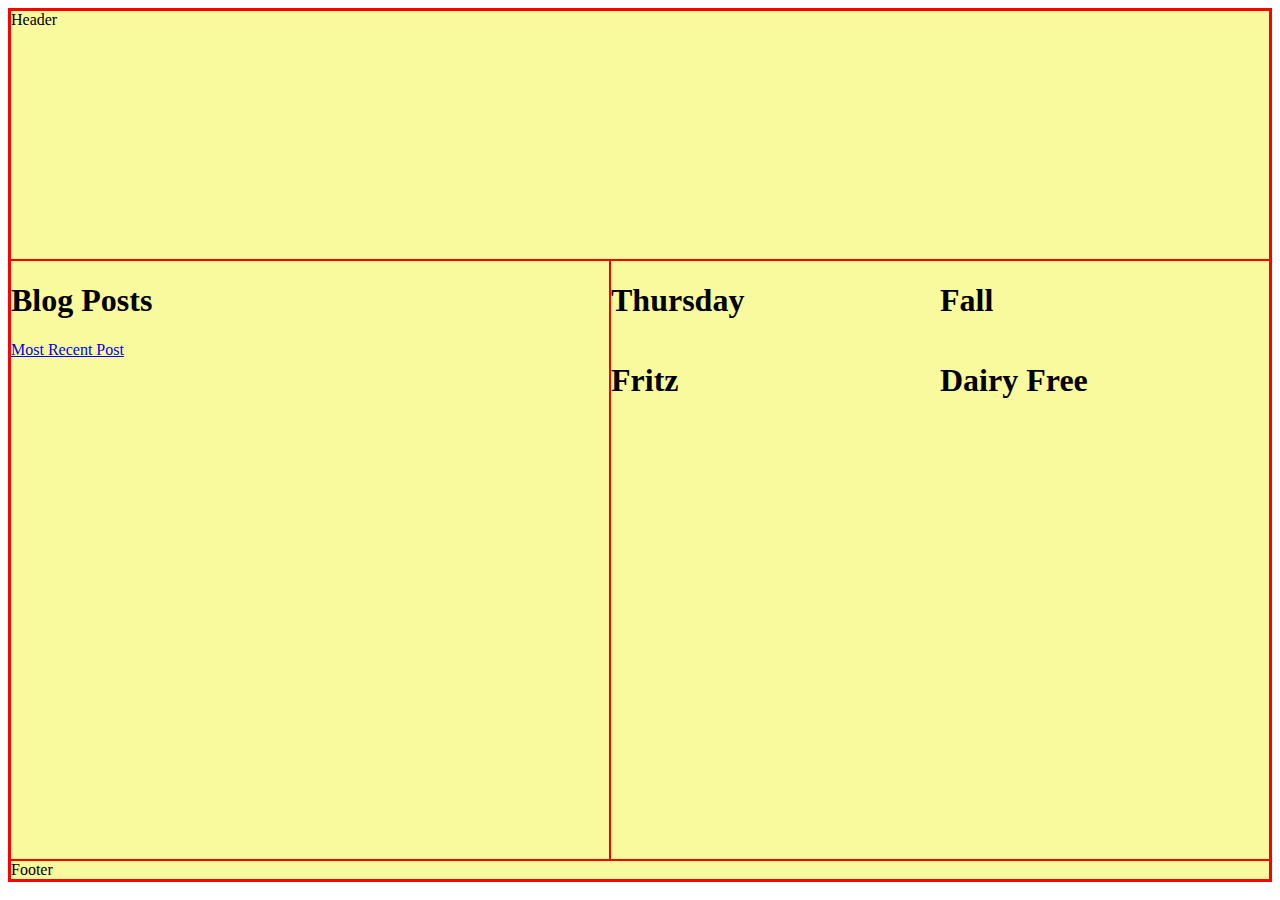
<file: index.html>
<!DOCTYPE html>
<html lang="en">

<head>
    <meta charset="utf-8" />
    <title>Exercise 1</title>
    <meta content="width=device-width, initial-scale=1, maximum-scale=1" name="viewport" />
    <link rel="stylesheet" href="style.css">
</head>

<body>
    <div class="container">
        <div class="header box">Header</div>
        <div class="sidebar box">
            <h1>Blog Posts</h1><a href="blog-post.html">Most Recent Post</a>
        </div>
        <div class="content box">
            <!-- nest grid here -->
            <div class="nestedGrid">
                <div>
                    <h1>Thursday</h1>
                </div>
                <div>
                    <h1>Fall</h1>
                </div>
                <div>
                    <h1>Fritz</h1>
                </div>
                <div>
                    <h1>Dairy Free</h1>
                </div>
            </div>
        </div>
        <div class="footer box">Footer</div>
    </div>
</body>

</html>
</file>
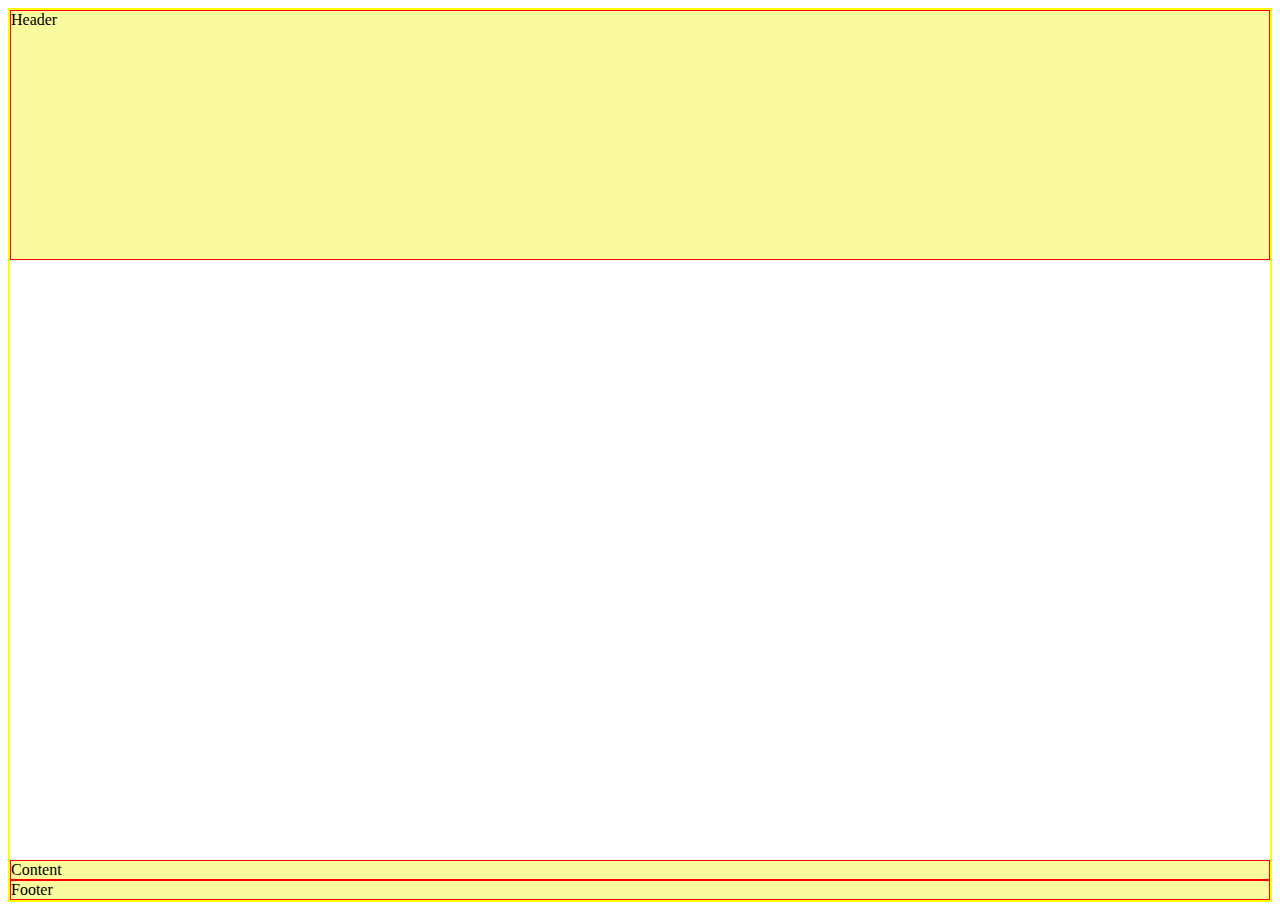
<file: blog-post.html>
<!DOCTYPE html>
<html lang="en">

<head>
    <meta charset="utf-8" />
    <title>Exercise 1</title>
    <meta content="width=device-width, initial-scale=1, maximum-scale=1" name="viewport" />
    <link rel="stylesheet" href="blog-post.css">
</head>

<body>
    <div class="container">
        <div class="header box">Header</div>
        <div class="feature"></div>
        <div class="content box">Content</div>
        <div class="footer box">Footer</div>
    </div>
</body>

</html>
</file>
<file: style.css>
.container {
    display: grid;
    grid-template-columns: 300px 300px 300px;
    grid-template-rows: 250px 600px;
    grid-template-columns: repeat(3, 1fr);
    grid-template-areas: "hd" "sd" "main" "ft";
    border: 2px solid yellow;
}

.nestedGrid {
    display: grid;
    grid-template-columns: 50% 50%;
    grid-template-rows: 50% 50%;
}

.box {
    border: 1px solid red;
    background: #F8FA9D;
}

.header {
    /* row start/column start/ row end/ column end */
    grid-area: hd;
}

.footer {
    grid-area: ft;
}

.sidebar {
    grid-area: sd;
}

.content {
    grid-area: main;
}

/* If Screen Is Wide Enough */

@media(min-width:900px) {
    .container {
        display: grid;
        grid-template-columns: 300px 300px 300px;
        grid-template-rows: 250px 600px;
        grid-template-areas: 
        "hd hd hd hd hd hd hd hd" 
        "sd sd main main main main main main"
        "ft ft ft ft ft ft ft ft";
        border: 2px solid red;
    }
}
</file>
<file: blog-post.css>
.container {
    display: grid;
    grid-template-columns: 300px 300px 300px;
    grid-template-rows: 250px 600px;
    border: 2px solid yellow;
    /* Use grid-template-area to create a mobile layout where each named space occupies its own row */
    grid-template-areas: "hd" "feat" "main" "ft";
}

.box {
    border: 1px solid red;
    background: #F8FA9D;
}

.header {
    grid-area: hd;
}

.footer {
    grid-area: ft;
}

.feature {
    grid-area: feat;
}

.content {
    grid-area: main;
}

/* If wide enough */

@media(min-width:900px) {
    .container {
        display: grid;
        grid-template-columns: 300px 300px 300px;
        grid-template-rows: 250px 600px;
        grid-template-areas: "hd hd hd hd hd hd hd hd" "feat feat feat feat feat feat feat feat" "main main main main main main main main" "ft ft ft ft ft ft ft ft";
        border: 2px solid yellow;
    }
}
</file>
